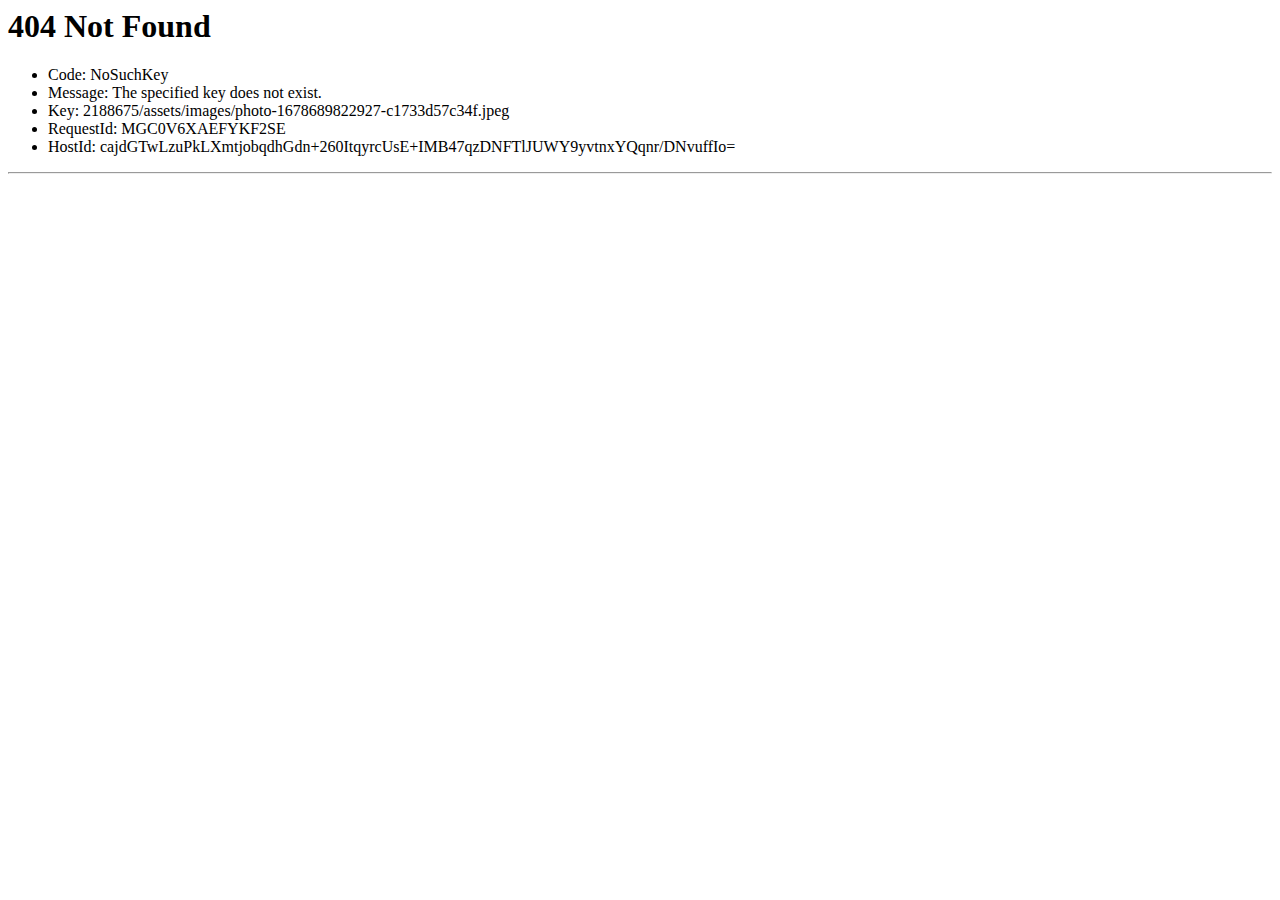
<file: assets/Images/photo-1678689822927-c1733d57c34f.html>
<html>
<head><title>404 Not Found</title></head>
<body>
<h1>404 Not Found</h1>
<ul>
<li>Code: NoSuchKey</li>
<li>Message: The specified key does not exist.</li>
<li>Key: 2188675/assets/images/photo-1678689822927-c1733d57c34f.jpeg</li>
<li>RequestId: MGC0V6XAEFYKF2SE</li>
<li>HostId: cajdGTwLzuPkLXmtjobqdhGdn+260ItqyrcUsE+IMB47qzDNFTlJUWY9yvtnxYQqnr/DNvuffIo=</li>
</ul>
<hr/>
<script defer src="https://static.cloudflareinsights.com/beacon.min.js/vcd15cbe7772f49c399c6a5babf22c1241717689176015" integrity="sha512-ZpsOmlRQV6y907TI0dKBHq9Md29nnaEIPlkf84rnaERnq6zvWvPUqr2ft8M1aS28oN72PdrCzSjY4U6VaAw1EQ==" data-cf-beacon='{"version":"2024.11.0","token":"bfdc272731ca4e45953b880efd64b501","r":1,"server_timing":{"name":{"cfCacheStatus":true,"cfEdge":true,"cfExtPri":true,"cfL4":true,"cfOrigin":true,"cfSpeedBrain":true},"location_startswith":null}}' crossorigin="anonymous"></script>
</body>
</html>
</file>
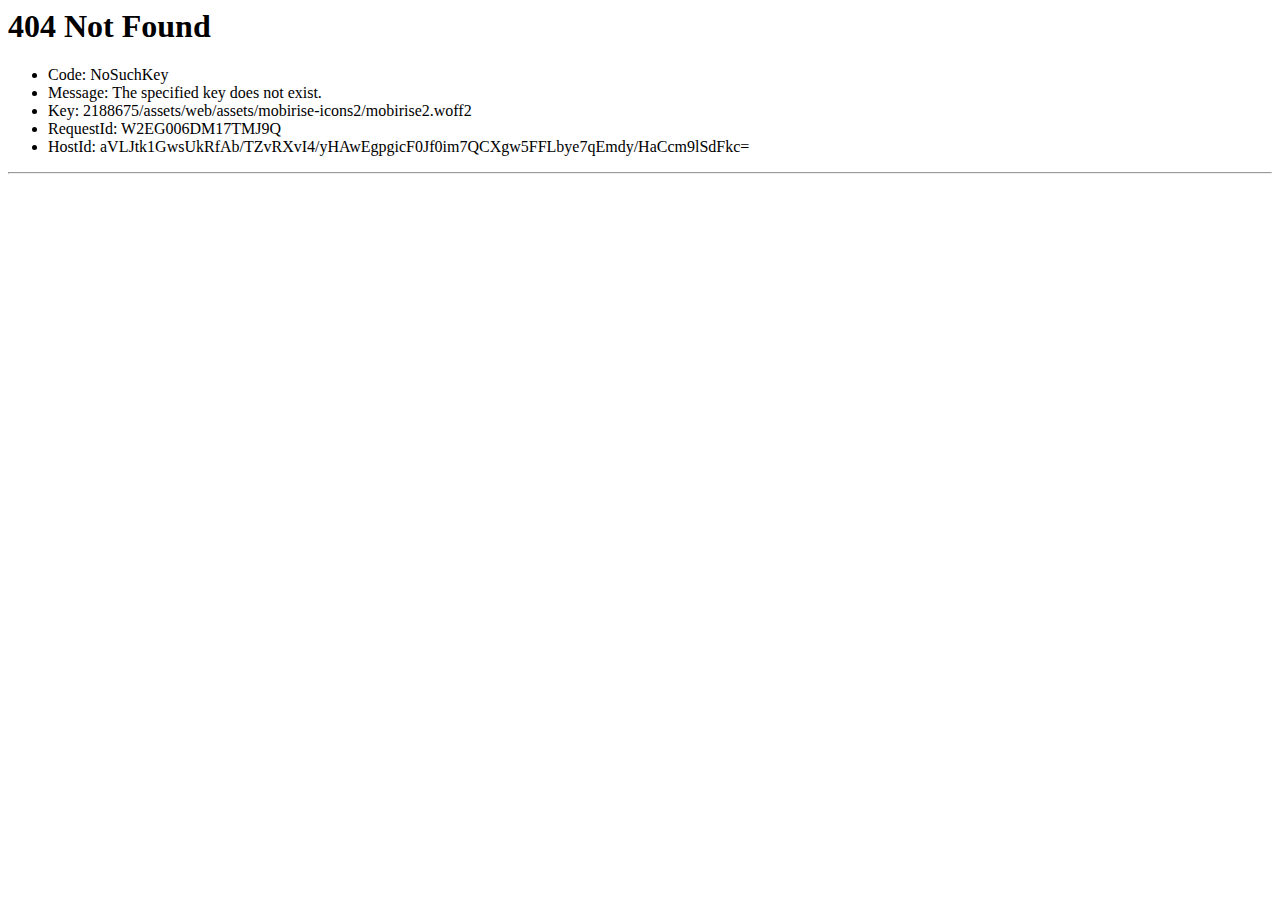
<file: assets/web/assets/mobirise-icons2/mobirise21e04.html>
<html>
<head><title>404 Not Found</title></head>
<body>
<h1>404 Not Found</h1>
<ul>
<li>Code: NoSuchKey</li>
<li>Message: The specified key does not exist.</li>
<li>Key: 2188675/assets/web/assets/mobirise-icons2/mobirise2.woff2</li>
<li>RequestId: W2EG006DM17TMJ9Q</li>
<li>HostId: aVLJtk1GwsUkRfAb/TZvRXvI4/yHAwEgpgicF0Jf0im7QCXgw5FFLbye7qEmdy/HaCcm9lSdFkc=</li>
</ul>
<hr/>
<script defer src="https://static.cloudflareinsights.com/beacon.min.js/vcd15cbe7772f49c399c6a5babf22c1241717689176015" integrity="sha512-ZpsOmlRQV6y907TI0dKBHq9Md29nnaEIPlkf84rnaERnq6zvWvPUqr2ft8M1aS28oN72PdrCzSjY4U6VaAw1EQ==" data-cf-beacon='{"version":"2024.11.0","token":"bfdc272731ca4e45953b880efd64b501","r":1,"server_timing":{"name":{"cfCacheStatus":true,"cfEdge":true,"cfExtPri":true,"cfL4":true,"cfOrigin":true,"cfSpeedBrain":true},"location_startswith":null}}' crossorigin="anonymous"></script>
</body>
</html>
</file>
